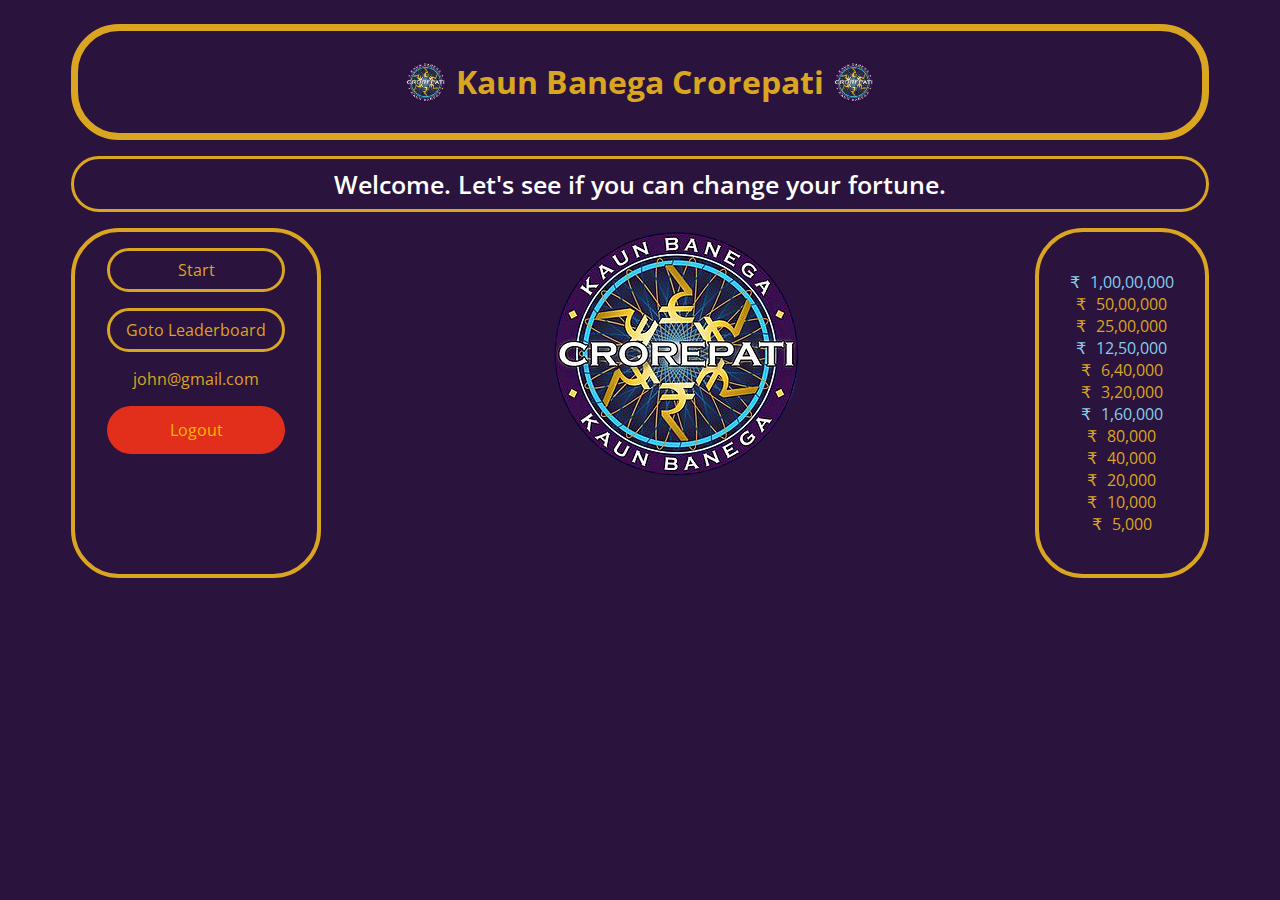
<file: index.html>
<!DOCTYPE html>
<html lang="en">
<head>
    <meta charset="UTF-8">
    <meta name="viewport" content="width=device-width, initial-scale=1.0">
    <link rel="stylesheet" href="https://fonts.googleapis.com/css?family=Open+Sans&display=swap">
    <link rel="stylesheet" href="./index.css">
   
    <title>KBC Quiz</title>
</head>
<body>
    <div class="game">
        <div class="header rounded-golden-border header-row">
            <img  height="40px" src="./assets/kbc-logo.png" alt="KBC LOGO">
            <h1>Kaun Banega Crorepati</h1>
            <img height="40px" src="./assets/kbc-logo.png" alt="KBC LOGO">
        </div>
         <div class="column game-space">
            <div id="info-div" class="rounded-golden-border">Welcome. Let's see if you can change your fortune.</div>
            <div id="quiz-row" class="row ">
                <div id="control-div" class="rounded-golden-border column">
                    <div class="rounded-golden-border" id="start-stop-btn" onclick="onStartQuiz()">Start</div>
                    <div class="rounded-golden-border" id="leaderboard-btn" onclick="gotoLeaderBoard()">Goto Leaderboard</div>
                    <div class="" id="current-user"></div>
                    <div class="logout-btn" onclick="handleLogout()" id="">
                        <p>Logout</p>
                    </div>
                    
                </div>
                <div id="quiz" class="column">
                    <div id="question" class="rounded-golden-border">What is the purpose of life, universe and everything?</div>
                    <div class="options column grid-container">
                        <div id="option1"  class="option rounded-golden-border grid-item" onclick="onSelectOption(event)">Option 1</div>
                        <div id="option2" class="option rounded-golden-border grid-item" onclick="onSelectOption(event)">Option 2</div>
                        <div id="option3" class="option rounded-golden-border grid-item" onclick="onSelectOption(event)">Option 3</div>
                        <div id="option4" class="option rounded-golden-border grid-item" onclick="onSelectOption(event)">Option 4</div>

                    </div>
                   
                        <div id="next-question-btn" class="rounded-golden-border" onclick="onNextQuestion()">Next</div>
                </div>
                <div id="instruction">
                   <img src="./assets/kbc-logo.png" alt="KBC LOGO">
                </div>
                <div id="progress-div" class="rounded-golden-border">
                    <ul>
                        <li class="milestone">1,00,00,000</li>
                        <li class="">50,00,000</li>
                        <li>25,00,000</li>
                        <li class="milestone">12,50,000</li>
                        <li>6,40,000</li>
                        <li>3,20,000</li>
                        <li class="milestone">1,60,000</li>
                        <li>80,000</li>
                        <li>40,000</li>
                        <li>20,000</li>
                        <li>10,000</li>
                        <li>5,000</li>
                    </ul>
                </div>
                

            </div>
         </div>

    </div>
    <script src="./storageUtils.js"></script>
    <script src="./index.js"></script>
</body>
</html>
</file>
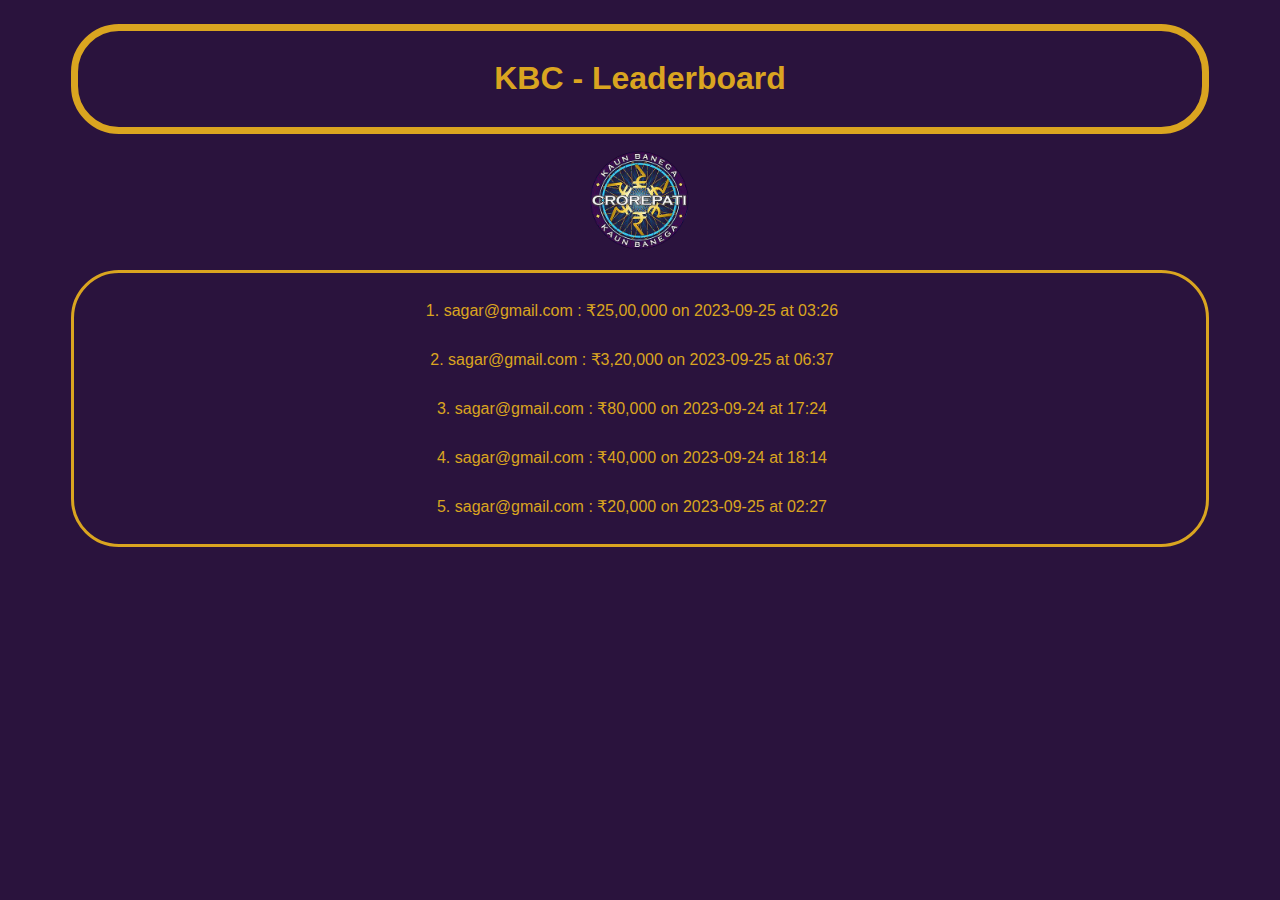
<file: leaderboard.html>
<!DOCTYPE html>
<html lang="en">
<head>
    <meta charset="UTF-8">
    <meta name="viewport" content="width=device-width, initial-scale=1.0">
    <link rel="stylesheet" href="./index.css">
    <title>KBC Quiz</title>
</head>
<body>
    <div class="game">
    <div class="header rounded-golden-border">
        <h1>KBC - Leaderboard</h1>
    </div>
    <div id="leaderboard">
        <img height="100px" src="./assets/kbc-logo.png" alt="">
        <ol id="leaderboard-users"  class="rounded-golden-border">

        </ol>
    </div>
    </div>
    <script src="./storageUtils.js"></script>
    <script src="./leaderboard.js"></script>
</body>
</html>
</file>
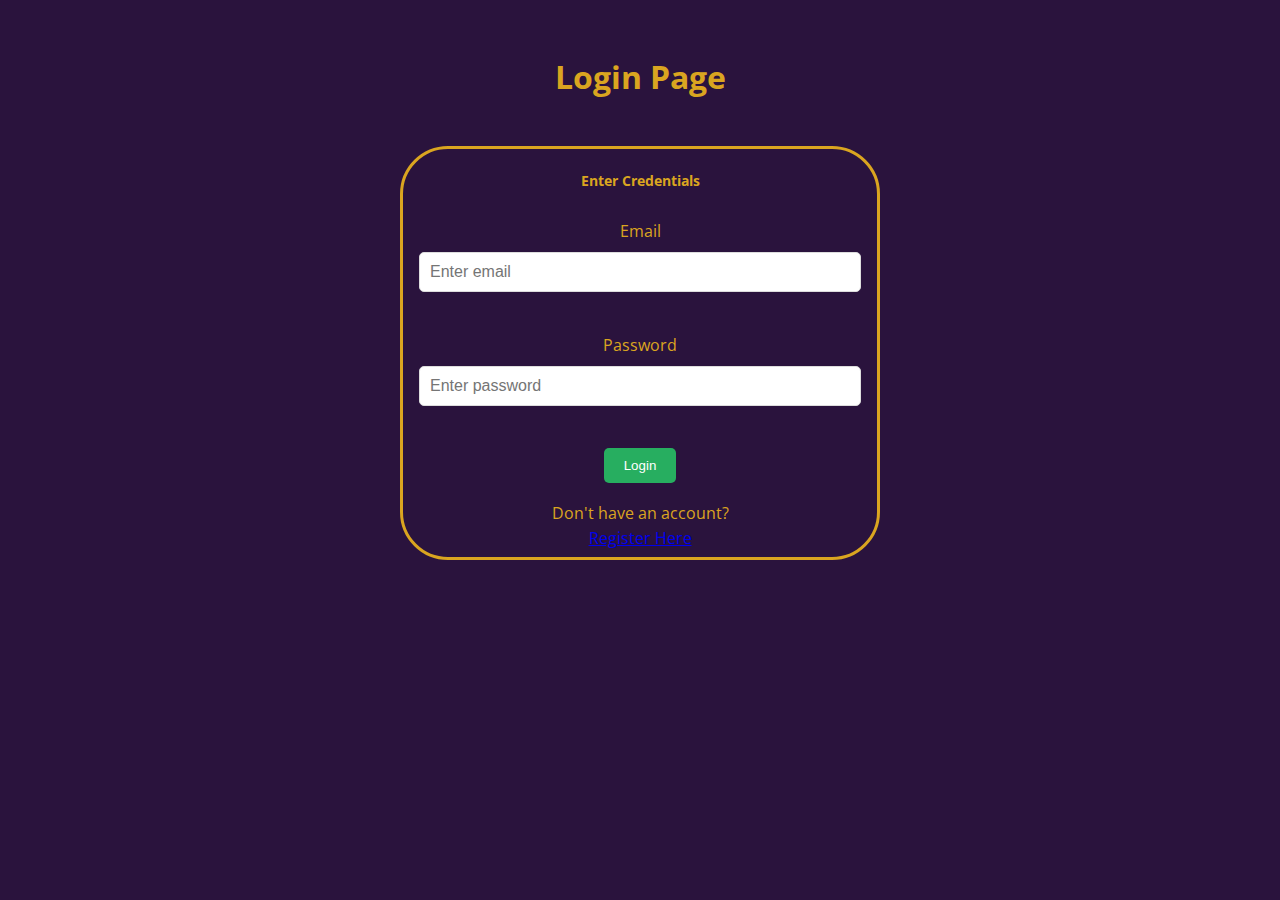
<file: login.html>
<!DOCTYPE html>
<html lang="en">
<head>
    <meta charset="UTF-8">
    <meta name="viewport" content="width=device-width, initial-scale=1.0">
    <link rel="stylesheet" href="https://fonts.googleapis.com/css?family=Open+Sans&display=swap">
    <link rel="stylesheet" href="./index.css">
    <title>KBC Quiz</title>
</head>
<body>
    <div class="app">
        <div class="header">
            <h1>Login Page</h1>
        </div>

        <!-- create form -->

        <div class="create-section rounded-golden-border">
            <h3>Enter Credentials</h3>
            <div class="create-form">
                <label for="email">Email</label>
                <input id="email" type="text" class="create-input" oninput="checkEmail(event.target.value)" placeholder="Enter email">
                <br>
                <label for="password">Password</label>
                <!-- oninput="checkPass(event.target.value) -->
                <input id="password" type="password" class="create-input" placeholder="Enter password">
                <br>
                <input type="button" class="btn create-btn" value="Login" onclick="handleLogin()">
            </div>

            <p>Don't have an account?</p><a href="https://illustrious-cascaron-2979a1.netlify.app/register">Register Here</a>
        </div>
       

      


        <!-- remove all completed button to go here -->
    </div>
    <script src ="./common.js"></script>
    <script src="./storageUtils.js"></script>
    <script src="./login.js"></script>
</body>
</html>
</file>
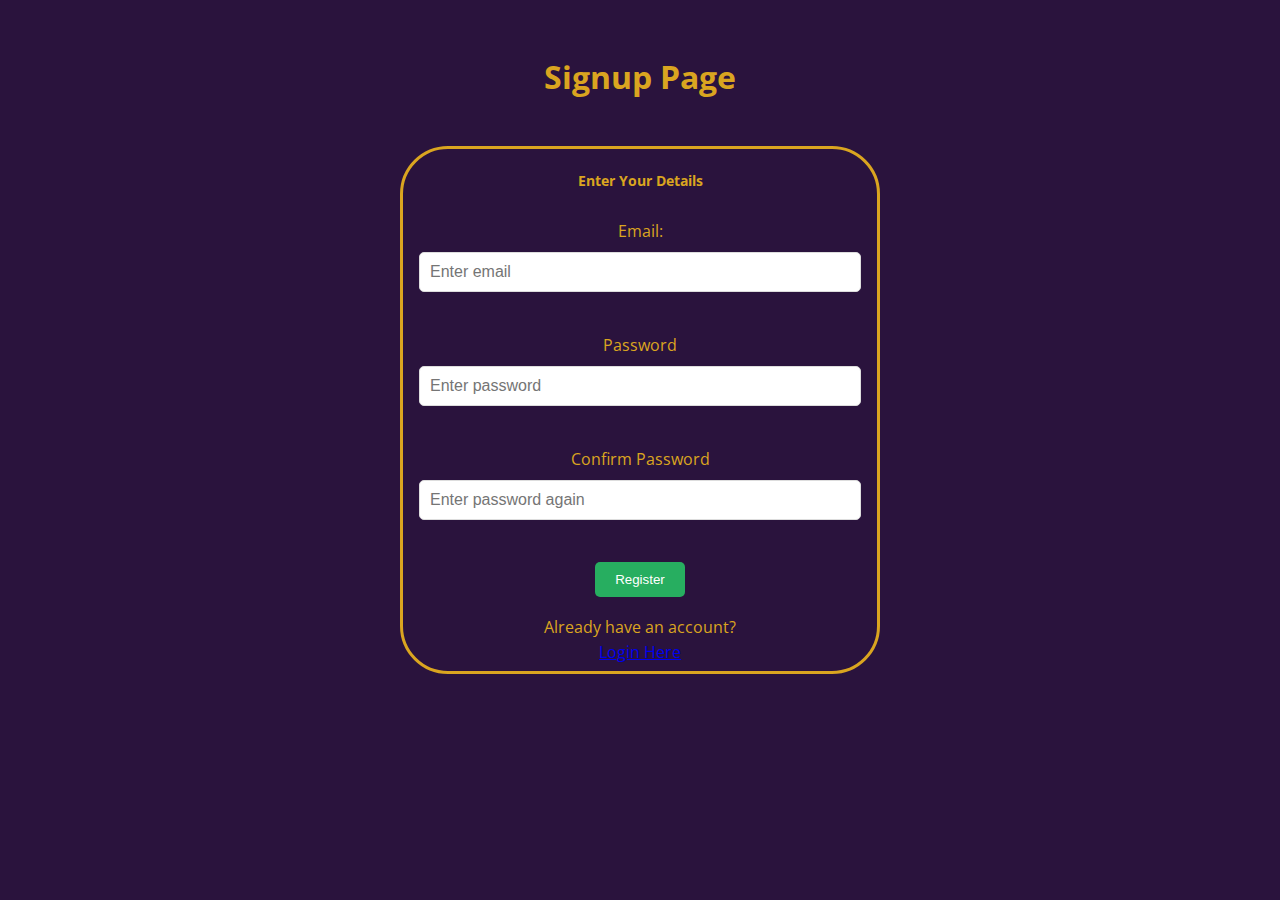
<file: register.html>
<!DOCTYPE html>
<html lang="en">
<head>
    <meta charset="UTF-8">
    <meta name="viewport" content="width=device-width, initial-scale=1.0">
    <link rel="stylesheet" href="https://fonts.googleapis.com/css?family=Open+Sans&display=swap">

    <link rel="stylesheet" href="./index.css">
    <title>Sign Up</title>
</head>
<body>
    <div class="app">
        <div class="header">
            <h1>Signup Page</h1>
        </div>

        <!-- create form -->

        <div class="create-section rounded-golden-border">
            <h3>Enter Your Details</h3>
            <div class="create-form">
                <label for="email">Email:</label>
                <input id="email" type="text" class="create-input" oninput="checkEmail(event.target.value)" placeholder="Enter email">
                <br>
                <label for="password">Password</label>
                <input id="password" type="password" class="create-input" placeholder="Enter password" oninput="checkPass(event.target.value)">
                <br>
                
                <label for="password-confirm">Confirm Password</label>
                <input id="password-confirm" type="password" class="create-input" placeholder="Enter password again" oninput="checkPass(event.target.value)">
                <br>
                <input type="button" class="btn create-btn" value="Register" onclick="handleRegister()">
            </div>

            <p>Already have an account?</p><a href="https://illustrious-cascaron-2979a1.netlify.app/login">Login Here</a>
        </div>
    </div>
    <script src ="./common.js"></script>
    <script src="./storageUtils.js"></script>
    <script src="./register.js"></script>
</body>
</html>
</file>
<file: index.css>
body{
    font-family: 'Open Sans', sans-serif; 
    display: flex;
    align-items: center;
    justify-content: center;
    text-align: center;
    background-color: #2a133d;
    color: goldenrod;
}
.app {
    align-items: center;
    width: 30rem;
    border-radius: 20px;
}

.game {
    width: 90%;
}

.header {
    text-align: center;
    padding: 10px;
    font-size: 1rem;
    border-radius: 20px;
    margin-top: 1rem;
    margin-bottom: 1rem;
    border-width: 7px;
}

.header-row {
    display: flex;
    gap:10px;
    justify-content: center;
    align-items: center;
}

h3 {
   font-size: 14px;
}

.create-section {
    padding-top: 30px;
}
.create-form {
    margin-top: 0;
    padding-top: 1rem;
    padding-bottom: 1rem;
    display: flex;
    flex-direction: column;
    align-items: center;
    justify-content: center;
    gap: 10px;

}

.create-input, .modify-input{
    width: 100%;
    padding: 10px;
    font-size: 1rem;
    border: 1px solid #ddd;
    border-radius: 5px;
    box-sizing: border-box;
}

.create-input:focus, .modify-input:focus {
    outline: none;
    border-color: #3498db;
    box-shadow: 0 0 5px rgba(185, 112, 241, 0.7);
}



.logout-btn, .clear-btn {
    background-color: #e22f1b;
    padding: 10px 20px;
    border-radius: 3rem;
    text-align: center;
    color: rgb(255, 183, 0);
   
}

.logout-btn:hover, .clear-btn:hover {
    background-color: #cc1400;
    color: azure;
}

.logout-btn:disabled{
    background-color: #817c7c;
}


 .create-btn {
    background-color: #27ae60;
    padding: 10px 20px;
    color: #fff;
    border: none;
    border-radius: 5px;
    text-align: center;
 }

 .create-btn:hover {
    background-color: #219a52;
 }

.modification-form {
    display: flex;
}

.row {
    display: flex;
    flex-direction: row;
    justify-content: space-between;
    gap: 20px;

}

.column {
    display: flex;
    flex-direction: column;
    gap: 1rem;
}

p {
    margin:3px;
}

.rounded-golden-border {
    border-style: solid;
    border-color: goldenrod;
    border-radius: 3rem;
    padding: 0.5rem 1rem;
}

#leaderboard {

}

#info-div{
    font-size: 25px;
    font-weight: 600;
}

#info-div span {
    color: goldenrod;
    font-weight: 900;
    font-size: 30px;
}

#start-stop-btn:hover, #leaderboard-btn:hover {
    color: #2a133d;
    background-color: goldenrod;
}

.leaderboard-entry {
    display: flex;
    gap: 10px;
    justify-content: center;
    

    margin: 10px 0;
    padding: 10px;
    border-radius: 5px;
    /* color:#00ff6a; */

}

#quiz {
    width: 65%;
}

#quiz-row {
    gap:40px;
}

#info-div{
    color: white;
}

#leaderboard-users {
    padding-inline-start: 0px;
}

#control-div{
    padding: 1rem 2rem;
    border-width: 4px;
}

#progress-div {
    border-width: 4px;
}

#progress-div ul{
    padding: 15px;
    list-style: none;
}

#progress-div ul li::before {
    content: "\20B9"; /* Unicode character for a black square */
    margin-right: 10px
}

#next-question-btn{
    width: 5%;
    margin-top: 30px;
    font-size: x-small;
    font-weight: 800;

}

#next-question-btn:hover{
    background-color: goldenrod;
    color: #401763;
}

.grid-container {
    display: grid;
    grid-template-columns: repeat(2, 1fr);
    gap: 10px;
  }
  
  .grid-item {
    text-align: center;
  }

  .grid-item:hover{
    background-color: yellow;
    border-color: yellow;
    color: #401763;;
  }

  .game-space {
       color: goldenrod;
  }


  #question {
    font-size: 25px;
    border-width: 4px;
    font-weight: 700;
  }

  .milestone {
    color: skyblue;
  }
</file>
